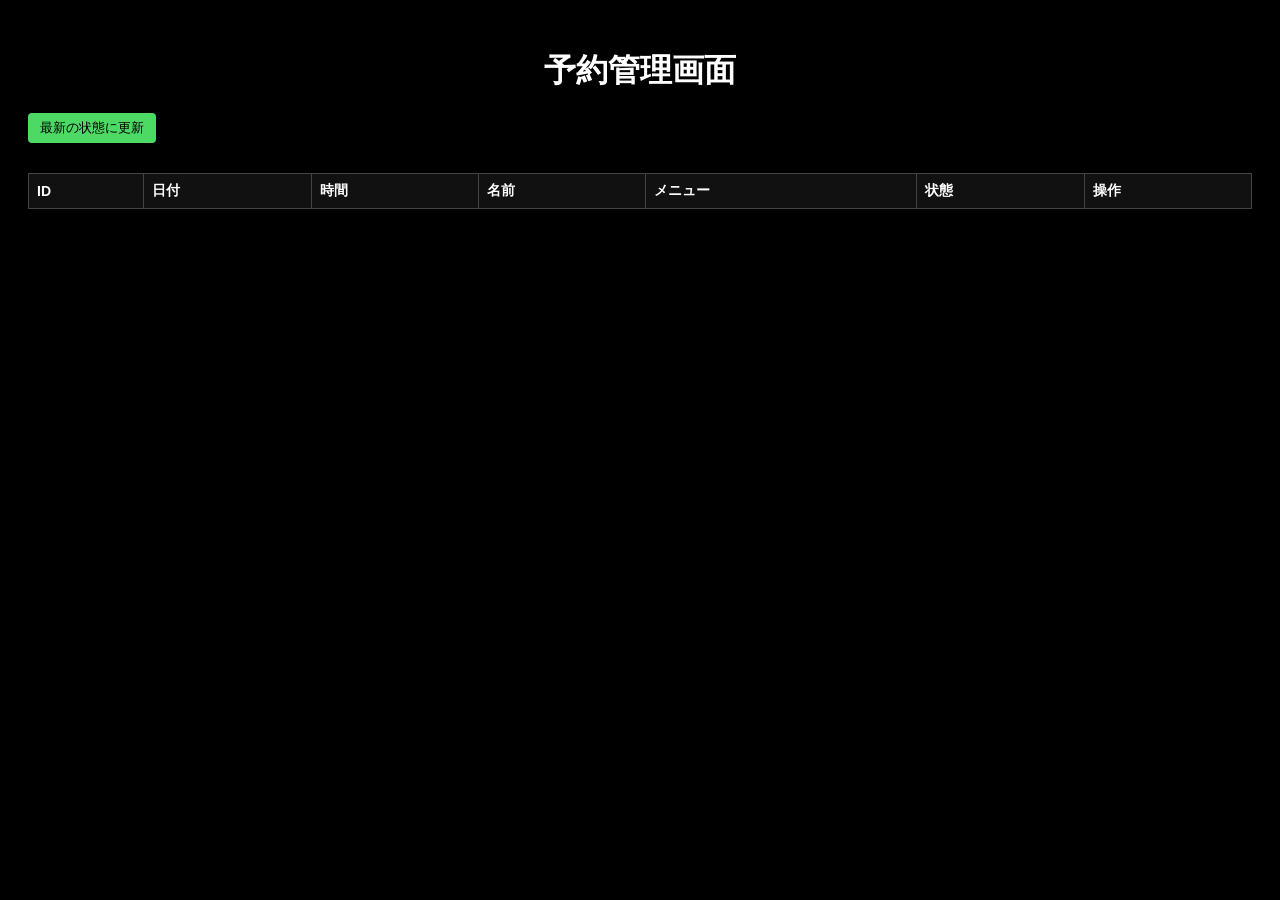
<file: admin.html>
<!DOCTYPE html>
<html lang="ja">
<head>
  <meta charset="UTF-8">
  <title>管理画面</title>
  <meta name="viewport" content="width=device-width, initial-scale=1">

  <style>
    body {
      background: #000;
      color: #fff;
      font-family: "Helvetica", "Arial", sans-serif;
      padding: 20px;
    }

    h1 {
      text-align: center;
      margin-bottom: 20px;
    }

    table {
      width: 100%;
      border-collapse: collapse;
      margin-top: 20px;
      font-size: 14px;
    }

    th, td {
      border: 1px solid #444;
      padding: 8px;
      text-align: left;
    }

    th {
      background: #111;
    }

    tr:nth-child(even) {
      background: #1a1a1a;
    }

    button {
      padding: 6px 12px;
      font-size: 13px;
      border: none;
      border-radius: 4px;
      cursor: pointer;
    }

    .cancel-btn {
      background: #ff3b30;
      color: #fff;
    }

    .reload-btn {
      background: #4cd964;
      color: #000;
      margin-bottom: 10px;
    }
  </style>
</head>

<body>

  <h1>予約管理画面</h1>

  <button class="reload-btn" onclick="loadReservations()">最新の状態に更新</button>

  <table id="reservation-table">
    <thead>
      <tr>
        <th>ID</th>
        <th>日付</th>
        <th>時間</th>
        <th>名前</th>
        <th>メニュー</th>
        <th>状態</th>
        <th>操作</th>
      </tr>
    </thead>
    <tbody></tbody>
  </table>

  <script src="admin.js"></script>
</body>
</html>
</file>
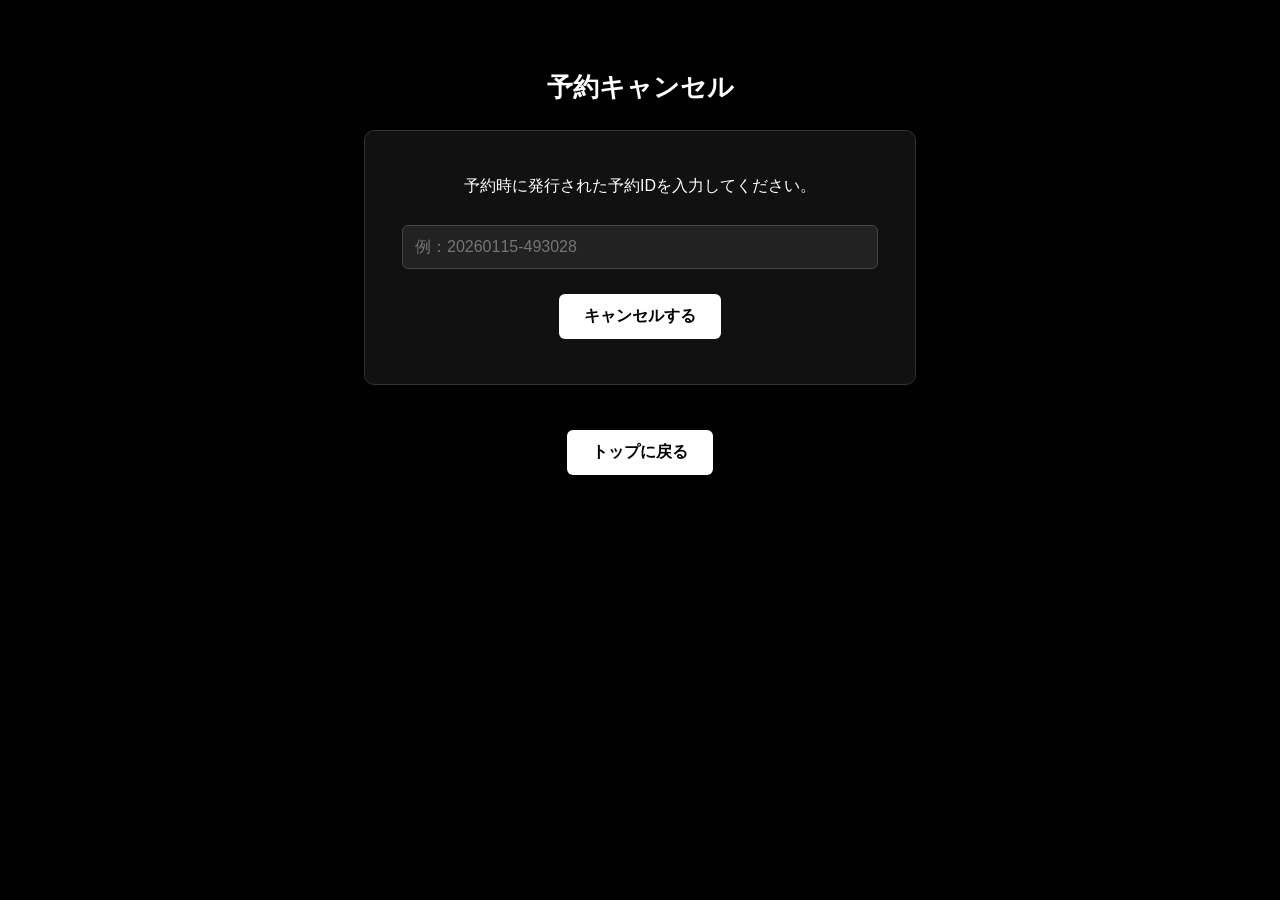
<file: cancel.html>
<!DOCTYPE html>
<html lang="ja">
<head>
  <meta charset="UTF-8">
  <meta name="viewport" content="width=device-width, initial-scale=1.0">
  <title>予約キャンセル</title>

  <style>
    body {
      background: #000;
      color: #fff;
      font-family: "Helvetica", "Arial", sans-serif;
      text-align: center;
      padding: 40px 20px;
      line-height: 1.7;
    }

    h1 {
      font-size: 26px;
      margin-bottom: 20px;
    }

    .box {
      background: #111;
      padding: 25px;
      border-radius: 10px;
      margin: 20px auto;
      max-width: 500px;
      border: 1px solid #333;
    }

    input {
      width: 90%;
      padding: 12px;
      font-size: 16px;
      border-radius: 6px;
      border: 1px solid #444;
      margin-top: 10px;
      background: #222;
      color: #fff;
    }

    button {
      margin-top: 25px;
      padding: 12px 25px;
      font-size: 16px;
      border: none;
      border-radius: 6px;
      background: #fff;
      color: #000;
      cursor: pointer;
      font-weight: bold;
    }

    button:hover {
      opacity: 0.8;
    }

    .msg {
      margin-top: 20px;
      font-size: 16px;
      font-weight: bold;
    }

    .success {
      color: #4cd964;
    }

    .error {
      color: #ff3b30;
    }
  </style>
</head>

<body>

  <h1>予約キャンセル</h1>

  <div class="box">
    <p>予約時に発行された予約IDを入力してください。</p>

    <input type="text" id="reservation-id" placeholder="例：20260115-493028">

    <button onclick="cancelReservation()">キャンセルする</button>

    <div id="message" class="msg"></div>
  </div>

  <button onclick="location.href='index.html'">トップに戻る</button>

  <script>
    const API_BASE = "https://script.google.com/macros/s/AKfycbw8g4hkq1L0H4xRxM-apkkJD-iH3-bgMOtl968iREhrg1KDXQZ7otbuUQ1WiJNh_nsq/exec";

    async function cancelReservation() {
      const id = document.getElementById("reservation-id").value.trim();
      const msg = document.getElementById("message");

      msg.textContent = "";
      msg.className = "msg";

      if (!id) {
        msg.textContent = "予約IDを入力してください。";
        msg.classList.add("error");
        return;
      }

      const payload = { reservation_id: id };

      try {
        const res = await fetch(`${API_BASE}?action=cancel`, {
          method: "POST",
          body: JSON.stringify(payload)
        });

        const data = await res.json();

        if (data.message) {
          msg.textContent = data.message;
          msg.classList.add("success");
        } else {
          msg.textContent = data.error || "キャンセルに失敗しました。";
          msg.classList.add("error");
        }

      } catch (e) {
        msg.textContent = "通信エラーが発生しました。";
        msg.classList.add("error");
      }
    }
  </script>

</body>
</html>
</file>
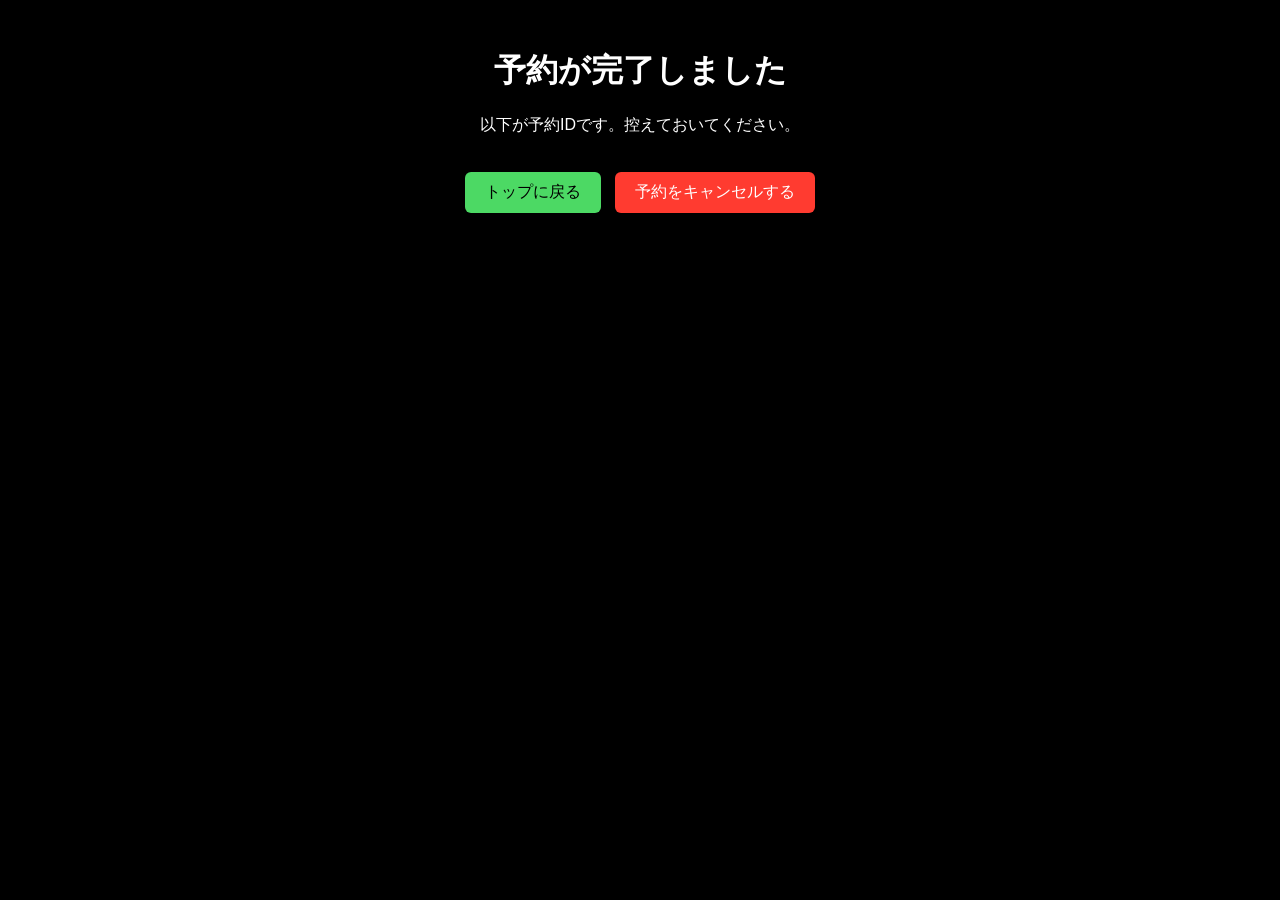
<file: thanks.html>
<!DOCTYPE html>
<html lang="ja">
<head>
  <meta charset="UTF-8">
  <title>予約完了</title>
  <meta name="viewport" content="width=device-width, initial-scale=1">

  <style>
    body {
      background: #000;
      color: #fff;
      font-family: "Helvetica", "Arial", sans-serif;
      padding: 20px;
      text-align: center;
    }
    .id-box {
      background: #111;
      padding: 15px;
      margin: 10px 0;
      border-radius: 6px;
      font-size: 18px;
    }
    button {
      margin-top: 20px;
      padding: 10px 20px;
      font-size: 16px;
      border: none;
      border-radius: 6px;
      cursor: pointer;
    }
    .top-btn {
      background: #4cd964;
      color: #000;
    }
    .cancel-btn {
      background: #ff3b30;
      color: #fff;
      margin-left: 10px;
    }
  </style>
</head>

<body>

  <h1>予約が完了しました</h1>
  <p>以下が予約IDです。控えておいてください。</p>

  <div id="id-area"></div>

  <button class="top-btn" onclick="location.href='index.html'">トップに戻る</button>
  <button class="cancel-btn" onclick="location.href='cancel.html'">予約をキャンセルする</button>

  <script>
    const params = new URLSearchParams(location.search);
    const ids = params.get("ids")?.split(",") || [];

    const area = document.getElementById("id-area");

    ids.forEach((id, i) => {
      const div = document.createElement("div");
      div.className = "id-box";
      div.textContent = `${i + 1}台目：${id}`;
      area.appendChild(div);
    });
  </script>

</body>
</html>
</file>
